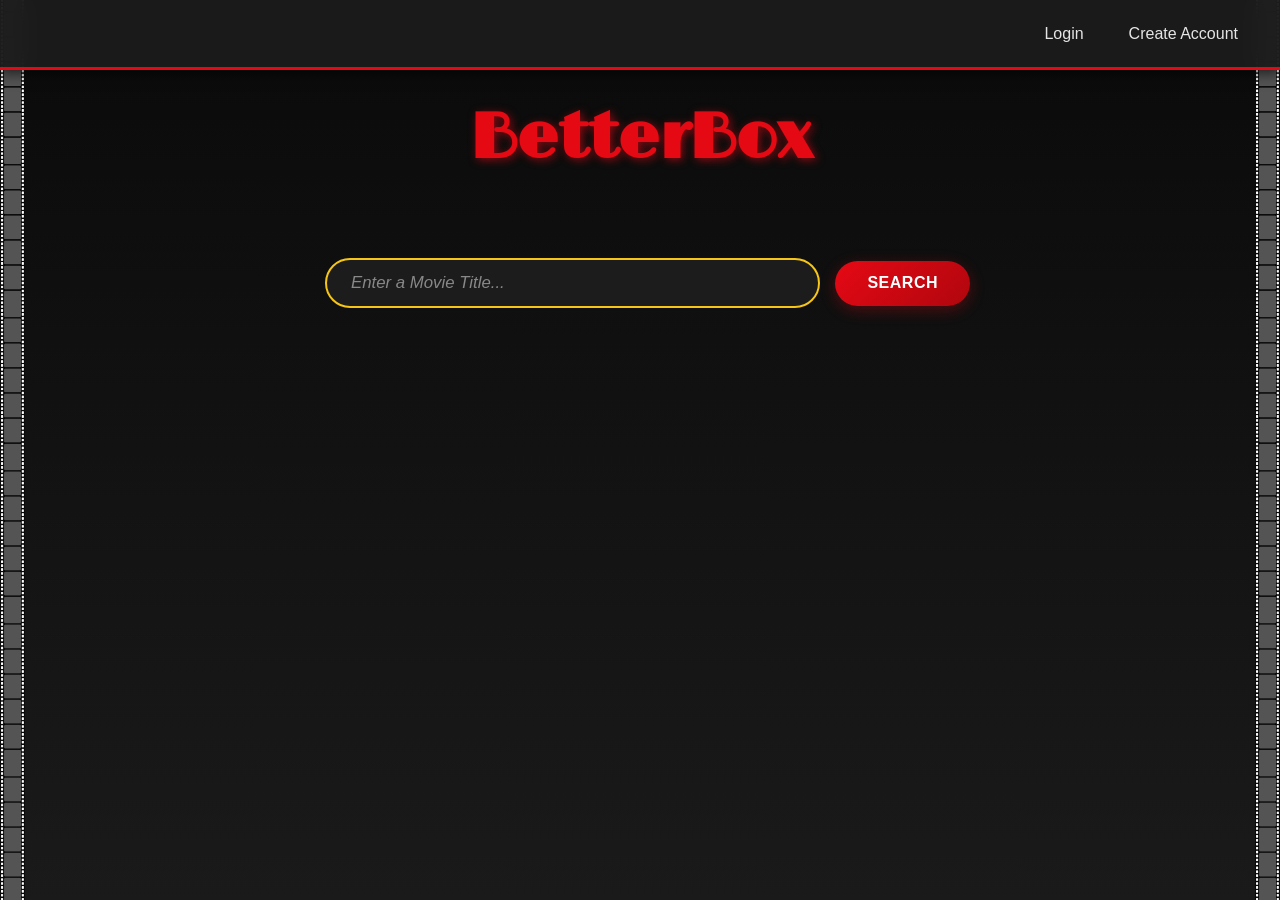
<file: index.html>
<!DOCTYPE html>
<html lang="en">
<head>
    <meta charset="UTF-8">
    <meta name="viewport" content="width=device-width, initial-scale=1.0">
    <title>BetterBox</title>
    <link rel="stylesheet" href="style.css">
    <link href="https://fonts.googleapis.com/css2?family=Limelight&display=swap" rel="stylesheet">

</head>
<body class="home">

    <!--Title-->
    <h2 id="betterbox">BetterBox</h2>

    <div class="navbar">
        <div class="nav-links">
            <a class="link" id="login" href="login.html">Login</a>
            <a class="link" id="createAccount" href="create-account.html">Create Account</a>
            <a class="link" id="userPage" href="user-page.html">My Profile</a>
        </div>
    </div>

    <!--Search Bar-->
    <section id="search-section">
        <div class="container">
            <label for="search"></label>
            <input type="text" id="search" name="search" placeholder="Enter a Movie Title...">
            <button id="submit">Search</button>
        </div>

    <!--Display results-->
        <div id="display"></div>
    </section>

    <script>
        //ApiKey and image path 
        const apiKey = '7217067691adb89a3555d60856d65290';
        const imageBaseUrl = 'https://image.tmdb.org/t/p/w500';
        //Display in html
        const display = document.getElementById("display");
        /*
        * Search function, gets the search value from the search bar, searches through array and
        * displays all movies with the value in the title 
        */
        function search(){
            
            //Get the input from the search bar
            const input = document.getElementById("search").value.toLowerCase().trim();
            //initialize display
            display.textContent = "";

            //If the input is empty
            if(!input){
                display.textContent = "Please Search a Movie";
                return;
            }

            //This takes in the apiKey and the input and places them into url for searching
            const url = `https://api.themoviedb.org/3/search/movie?api_key=${apiKey}&query=${encodeURIComponent(input)}&include_adult=false&language=en-US`;

            //fetch the data from the database
            fetch(url)
            .then(response => response.json())
            .then(data => {
                //array of movies found
                const results = data.results;

                //if the array length is greater then zero show the title, date, and poster for each
                if(results.length > 0){
                    results.forEach(movie => {
                        const title = movie.title;
                        const year = movie.release_date ? movie.release_date : "N/A";
                        const id = movie.id;

                        // create card container
                        const div = document.createElement("div");
                        div.classList.add("movie-card");

                        // poster image
                        const poster = document.createElement("img");
                        poster.src = `${imageBaseUrl}${movie.poster_path}`;
                        poster.alt = `${title} poster`;

                        // click to go to movie page
                        div.addEventListener('click', () => {
                            window.location.href = `movie.html?id=${id}`;
                        });

                        // text info
                        const info = document.createElement("div");
                        info.classList.add("movie-text");
                        info.textContent = `${title} (${year})`;

                        // build structure
                        div.appendChild(poster);
                        div.appendChild(info);
                        display.appendChild(div);
                    })
                }else{
                    display.textContent = "No movie found";
                }
            })
            .catch(err => {
                display.textContent = "Error fetching data";
                console.error(err);
            });
        }

        //connect the submit button to the search function
        document.getElementById("submit").addEventListener("click", search);

        //if user is logged in hide login and create account, if not then hide userpage
        const loggedInUser = JSON.parse(localStorage.getItem("loggedInUser"));
        if(!loggedInUser){
            document.getElementById("userPage").style.display = "none";
        }else{
            document.getElementById("login").style.display = "none";
            document.getElementById("createAccount").style.display = "none";
        }
    </script>
</body>
</html>
</file>
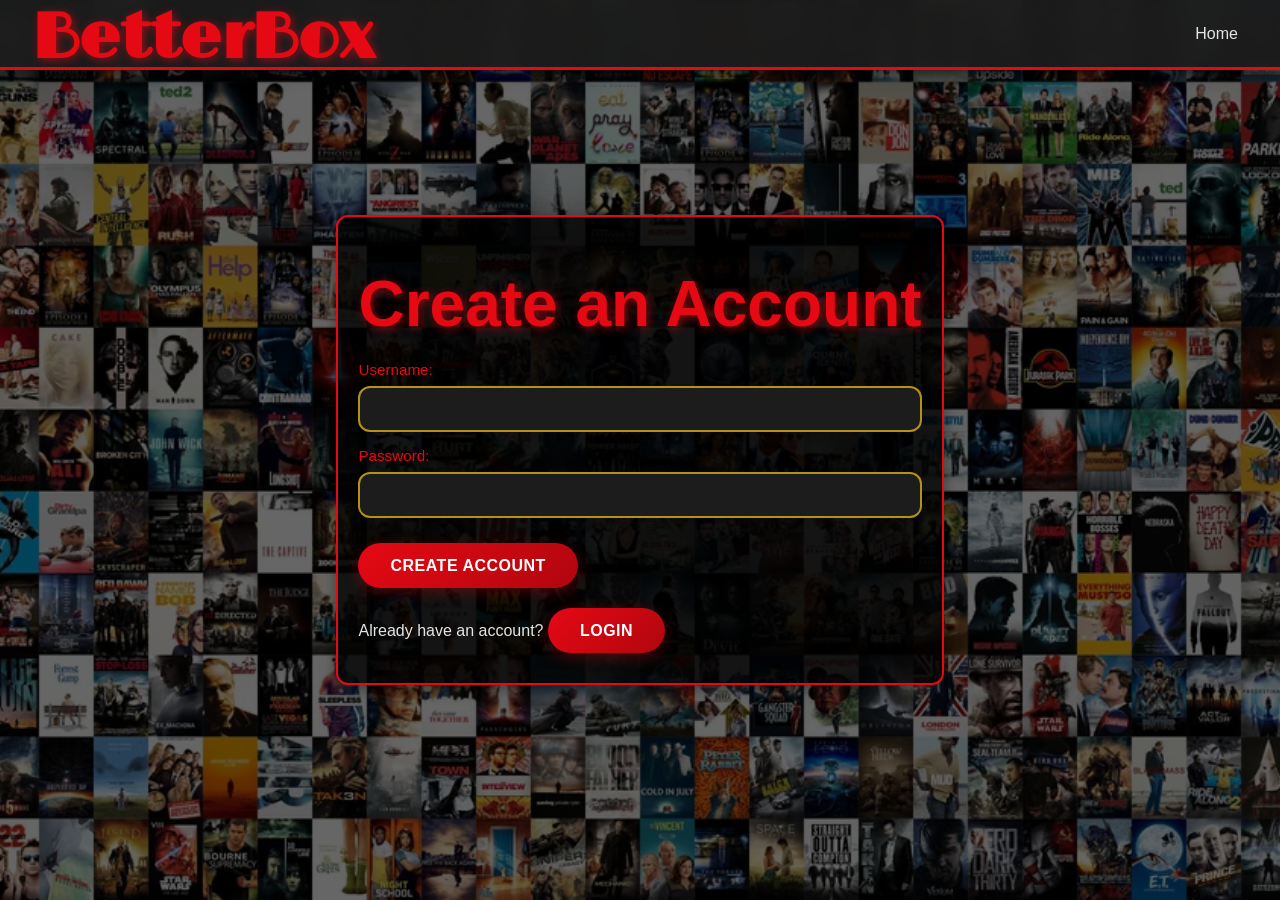
<file: create-account.html>
<!DOCTYPE html>
<html lang="en">
<head>
    <meta charset="UTF-8">
    <meta name="viewport" content="width=device-width, initial-scale=1.0">
    <title>Create Account</title>
    <link href="https://fonts.googleapis.com/css2?family=Limelight&display=swap" rel="stylesheet">
    <link rel="stylesheet" href="style.css">

</head>
<body class="centered accountPage">

    <div class="navbar">
        <h2 id="betterbox">BetterBox</h2>
        <div class="nav-links">
            <a class="link" href="index.html">Home</a>
        </div>
    </div>

    <div class="loginContainer" id="pageTitle">
        <h2>Create an Account</h2>

        <label for="username">Username:</label>
        <input name="username" id="username">

        <label for="password">Password:</label>
        <input type="password" name="password" id="password">

        <button id="createAccount">Create Account</button>

        <p>Already have an account? <button id="login">Login</button></p>
    </div>

<script src="database.js"></script>
<script>
document.getElementById("createAccount").addEventListener("click", async () => {
    // Get input values
    const usernameInput = document.getElementById("username").value.trim();
    const passwordInput = document.getElementById("password").value.trim();

    if (!usernameInput || !passwordInput) {
        alert("Please enter both username and password");
        return;
    }

    try {
        //get database
        const db = await getJSONData();

        const exists = db.users.some(u => u.username === usernameInput);
        if (exists) {
            alert("Username already exists.");
            return;
        }

        // Add new user
        const newUser = {
            username: usernameInput,
            password: passwordInput,
            createdAt: new Date().toISOString(),
            reviews: []
        };
        db.users.push(newUser);

        await putJSONData(db);

        alert("Account Created");
        window.location.href = "login.html";

    } catch (err) {
        console.error(err);
        alert("Error creating account");
    }
});

document.getElementById("login").addEventListener("click", async() =>{
        window.location.href = "login.html";
    });
</script>

    
</body>
</html>
</file>
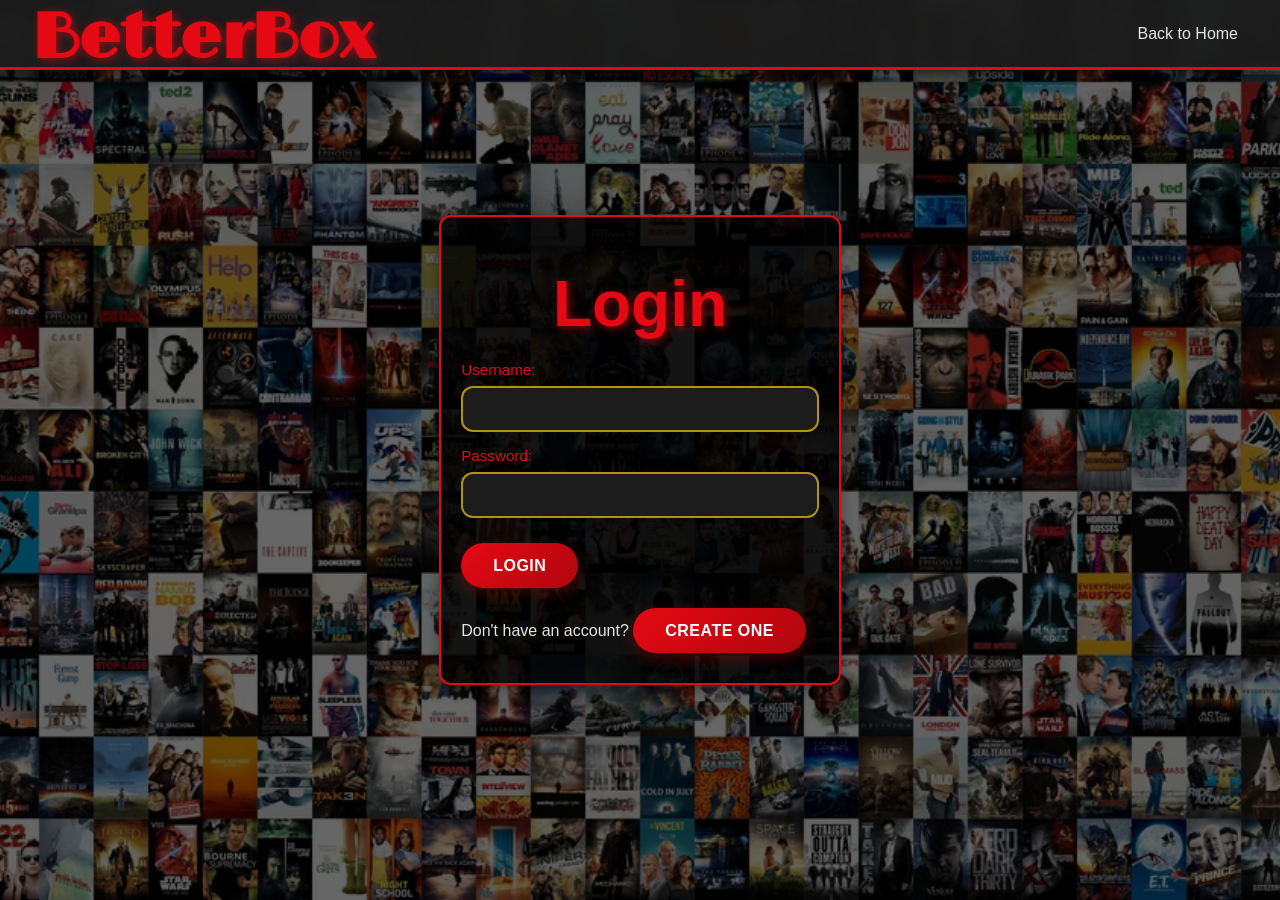
<file: login.html>
<!DOCTYPE html>
<html lang="en">
<head>
    <meta charset="UTF-8">
    <meta name="viewport" content="width=device-width, initial-scale=1.0">
    <title>Login</title>
    <link rel="stylesheet" href="style.css">
    <link href="https://fonts.googleapis.com/css2?family=Limelight&display=swap" rel="stylesheet">

</head>
<body class="centered accountPage">

    <div class="navbar">
        <h2 id="betterbox">BetterBox</h2>
        <div class="nav-links">
            <a class="link" href="index.html">Back to Home</a>
        </div>
    </div>

    <div class ="loginContainer" id="pageTitle">
        <h2>Login</h2>

        <label for="username">Username:</label>
        <input name="username" id="username">

        <label for="password">Password:</label>
        <input type="password" name="password" id="password">

        <button id="login">Login</button>

        <p>Don't have an account? <button id="createAccount">Create one</button></p>
    </div>

    <script src="database.js"></script>
    <script>

    document.getElementById("login").addEventListener("click", async () => {
        const username = document.getElementById("username").value.trim();
        const password = document.getElementById("password").value.trim();

        if(!username || !password){
            alert("Please enter username and password");
            return;
        }

        try{
            //get database
            const db = await getJSONData();
            const users = db.users;

            const user = users.find(u=>u.username === username && u.password === password);

            if(user){
                alert("Login successful!");
                localStorage.setItem("loggedInUser", JSON.stringify(user));
                window.location.href="user-page.html";
            }else{
                alert("Invalid username or password");
            }
        }catch(err){
            console.error(err);
            alert("Error logging in");
        }
    });


    document.getElementById("createAccount").addEventListener("click", async() =>{
        window.location.href = "create-account.html";
    });

    </script>
    
</body>
</html>
</file>
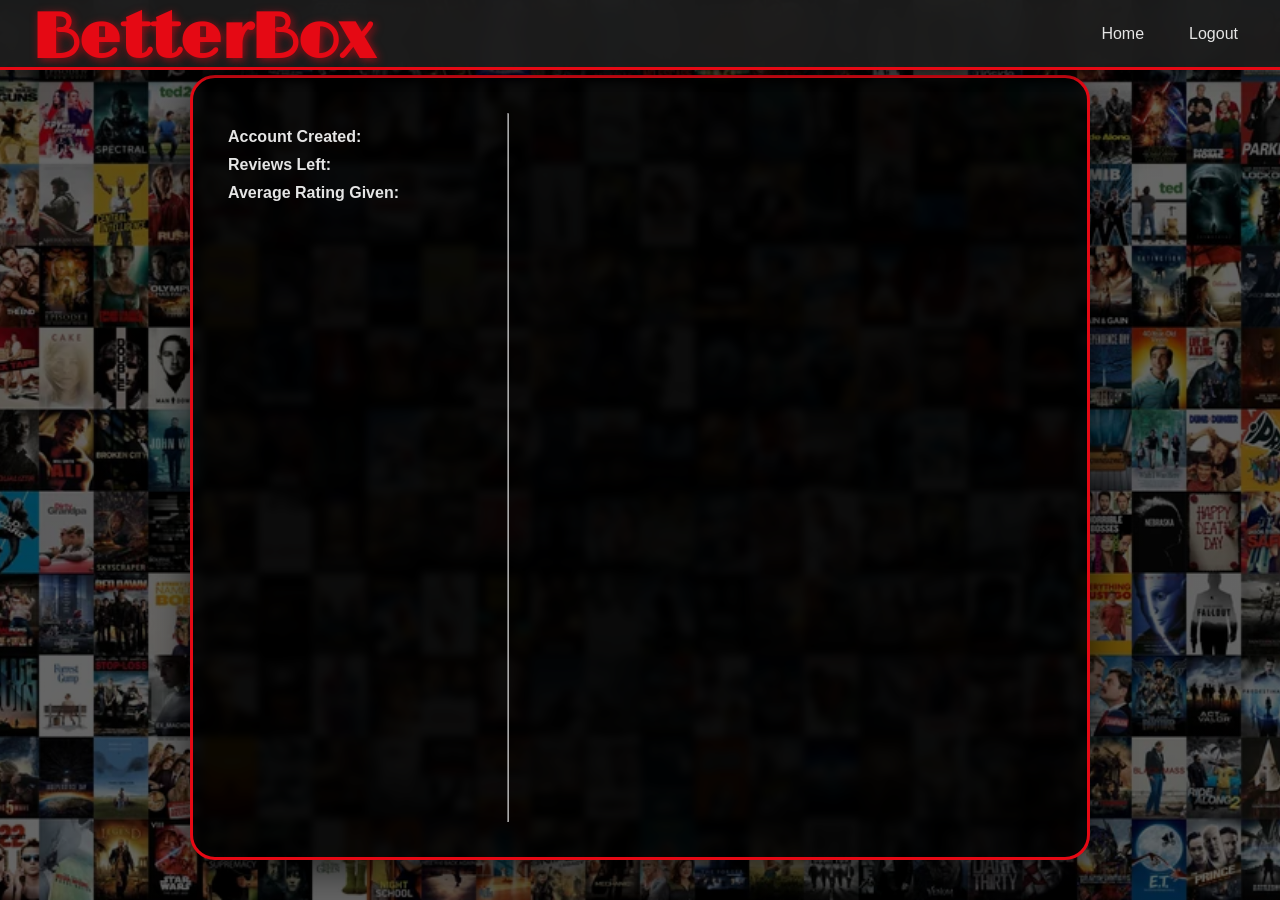
<file: user-page.html>
<!DOCTYPE html>
<html lang="en">
<head>
    <meta charset="UTF-8">
    <meta name="viewport" content="width=device-width, initial-scale=1.0">
    <title>My Profile</title>
    <link rel="stylesheet" href="style.css">
    <link href="https://fonts.googleapis.com/css2?family=Limelight&display=swap" rel="stylesheet">
</head>
<body class="accountPage">

    <div class="navbar">
        <h2 id="betterbox">BetterBox</h2>

        <div class="nav-links">
            <a class="link" href="index.html">Home</a>
            <a class="link" id="logout">Logout</a>
        </div>
    </div>

    <div class="profileContainer">
        <div class="profileInfo">
            <h3 id="pageTitle"></h3>

            <div id="profilePic" class="profilePic"></div>

            <p><strong>Account Created: </strong><span id="createdAt"></span></p>
            <p><strong>Reviews Left: </strong><span id="reviewCount"></span></p>
            <p><strong>Average Rating Given: </strong><span id="avgRating"></span></p>


        </div>
        
        <hr class="profileDivider">    
        
        <div class="profileReviews">
            <div id="userReviews"></div>
        </div>
    </div>

    <script src="database.js"></script>
    <script>
    //display user info
    const userInfo = document.getElementById("user-info");
    const userReviews = document.getElementById("userReviews");
    const pageTitle = document.getElementById("pageTitle");
    const loggedInUser = JSON.parse(localStorage.getItem("loggedInUser"));


    async function userPage(){
        const urlParams = new URLSearchParams(window.location.search);
        const usernameParam = urlParams.get("username");

        //get which user to display, either encoded user param or the logged in user
        const usernameToDisplay = usernameParam || (loggedInUser && loggedInUser.username);

        //get from database
        const db = await getJSONData();
        const user = db.users.find(u => u.username === usernameToDisplay);

        if(loggedInUser && loggedInUser.username === user.username){
            pageTitle.textContent = "Your Profile";
        } else {
            pageTitle.textContent = `${user.username}'s Profile`;
        }

        const logoutButton = document.getElementById("logout");
        if(!loggedInUser || loggedInUser.username !== user.username){
            logoutButton.style.display = "none";
        }

        //fill in info
        document.getElementById("createdAt").textContent =
            new Date(user.createdAt).toLocaleDateString();

        document.getElementById("reviewCount").textContent =
            user.reviews.length;

        if(user.reviews.length > 0){
            var sum = 0;
            for(var i =0; i<user.reviews.length; i++){
                sum += user.reviews[i].rating;
            }
            var avg = sum/user.reviews.length;
            document.getElementById("avgRating").textContent = avg.toFixed(1) + "/10";
        }else{
            document.getElementById("avgRating").textContent = "N/A";
        }

        //display user reviews
        if(user.reviews && user.reviews.length > 0) {
            userReviews.innerHTML = "<h4>Reviews:</h4>";
            const ul = document.createElement("ul");
            user.reviews.forEach(review => {
                const li = document.createElement("li");
                li.classList.add("review");

                const movieLink = document.createElement("a");
                movieLink.textContent = review.title;
                movieLink.href = `movie.html?id=${review.movieId}`;
                movieLink.style.color = "white";
                movieLink.classList.add("link", "no-margin");

                li.appendChild(movieLink);
                li.appendChild(document.createTextNode(` - Rating: ${review.rating}/10 - ${review.reviewText}`));
                ul.appendChild(li);
            });
            userReviews.appendChild(ul);
        } else{
            userReviews.innerHTML = "<p>You have not left any reviews yet</p>";
        }
    }
    userPage();

    //logout button
    document.getElementById("logout").addEventListener("click", async() =>{
        localStorage.removeItem("loggedInUser");
        window.location.href = "index.html";
    });

    

    </script>
</body>
</html>
</file>
<file: style.css>
/* global */
* {
  box-sizing: border-box;
  margin: 0;
  padding: 0;
}

body {
  background: 
  url("reel.jpg") left top repeat-y,
  url("reel.jpg") right top repeat-y,
  linear-gradient(180deg, #0a0a0a 0%, #1a1a1a 100%);
  background-size: 25px auto, 25px auto, cover;
  background-attachment: fixed;
  background-position: left top, right top, center;
  color: #e5e5e5;
  font-family: "Segoe UI", Tahoma, Verdana, sans-serif;
  min-height: 100vh;
  padding-top: 70px;
  animation: fadeIn 0.7s ease-in;
}

@keyframes fadeIn {
  from { opacity: 0; transform: translateY(-10px); }
  to { opacity: 1; transform: translateY(0); }
}

/* general */
h1 {
  color: #f5c518;
  text-align: center;
  font-size: 2.5rem;
  font-weight: 700;
  margin: 20px 0;
  text-shadow: 2px 2px 4px rgba(0, 0, 0, 0.5);
  letter-spacing: 1px;
}

h2 {
  color: #e50914;
  text-align: center;
  font-size: 4rem;
  font-weight: 700;
  margin: 30px 0 20px 0;
  text-shadow: 2px 2px 8px rgba(229, 9, 20, 0.6);
}

h3 {
  color: #f5c518;
  text-align: left;
  font-size: 1.5rem;
  font-weight: 600;
  margin: 15px 0;
  padding-left: 20px;
}

h4 {
  color: #f5c518;
  font-size: 1.25rem;
  font-weight: 500;
  margin: 15px 0;
}

p {
  margin: 10px 0;
  color: #e5e5e5;
}

/* navbar */
.navbar {
  position: fixed;
  top: 0;
  left: 0;
  right: 0;
  background: rgba(28, 28, 28, 0.95);
  backdrop-filter: blur(10px);
  display: flex;
  justify-content: space-between;
  align-items: center;
  padding: 1rem 2rem;
  box-shadow: 0 4px 12px rgba(0, 0, 0, 0.6);
  z-index: 100;
  border-bottom: 3px solid #e50914;
  height: 70px;
}

body.home .navbar{
  justify-content: end;
}

.nav-links {
  display: flex;
  align-items: center;
  gap: 0;
}

.link {
  color: #e5e5e5;
  text-decoration: none;
  margin-left: 25px;
  font-weight: 500;
  font-size: 1rem;
  transition: all 0.3s ease;
  position: relative;
  padding: 5px 10px;
}

.link::after {
  content: "";
  position: absolute;
  bottom: 0;
  left: 0;
  width: 0;
  height: 2px;
  background: #e50914;
  transition: width 0.3s ease;
}

.link:hover {
  color: #e50914;
}

.link:hover::after {
  width: 100%;
}

.centered .container .link {
  display: inline-block;
  margin-bottom: 20px;
  padding: 10px 20px;
  background: rgba(229, 9, 20, 0.15);
  border-radius: 8px;
  border: 2px solid #e50914;
  transition: all 0.3s ease;
  color: #e50914;
  font-weight: 600;
}

.centered .container .link:hover {
  background: rgba(229, 9, 20, 0.3);
  border-color: #e50914;
  transform: translateY(-2px);
  box-shadow: 0 4px 12px rgba(229, 9, 20, 0.4);
}

.link.no-margin {
  margin-left: 0;
}

/* buttons */
button {
  height: 45px;
  padding: 0 2rem;
  border: none;
  border-radius: 25px;
  background: linear-gradient(135deg, #e50914 0%, #b0060e 100%);
  color: white;
  font-weight: 600;
  font-size: 1rem;
  cursor: pointer;
  margin-top: 10px;
  transition: all 0.3s ease;
  box-shadow: 0 4px 15px rgba(229, 9, 20, 0.3);
  text-transform: uppercase;
  letter-spacing: 0.5px;
}

button:hover {
  background: linear-gradient(135deg, #b0060e 0%, #8a0509 100%);
  box-shadow: 0 6px 20px rgba(229, 9, 20, 0.5);
  transform: translateY(-2px);
}

button:active {
  transform: translateY(0);
  box-shadow: 0 2px 10px rgba(229, 9, 20, 0.3);
}

.deleteButton {
  background: linear-gradient(135deg, #8a0509 0%, #5a0306 100%);
  font-size: 0.85rem;
  height: 35px;
  padding: 0 1.25rem;
  margin-top: 10px;
}

.deleteButton:hover {
  background: linear-gradient(135deg, #5a0306 0%, #3a0204 100%);
}

/* inputs */
input,
textarea {
  border-radius: 12px;
  border: 2px solid rgba(245, 197, 24, 0.7);
  background-color: #1c1c1c;
  color: #e5e5e5;
  padding: 12px 16px;
  font-size: 1rem;
  margin-bottom: 15px;
  width: 100%;
  transition: all 0.3s ease;
  font-family: inherit;
}

input:focus,
textarea:focus {
  outline: none;
  border-color: #f5c518;
  box-shadow: 0 0 15px rgba(245, 197, 24, 0.7);
  background-color: #252525;
}

input::placeholder,
textarea::placeholder {
  color: #888;
}

textarea {
  resize: vertical;
  min-height: 120px;
}

label {
  display: block;
  margin-bottom: 8px;
  color: #e50914;
  font-weight: 500;
  font-size: 0.95rem;
}

/* containers */
.container {
  max-width: 1200px;
  margin: 0 auto;
  padding: 20px;
}

.centered {
  display: flex;
  justify-content: center;
  align-items: center;
  min-height: 100vh;
  padding: 20px;
}

.loginContainer{
  background: rgba(0, 0, 0, 0.8); 
  border: 2px solid #e50914; 
  border-radius: 12px; 
  padding: 20px; 
  box-shadow: 0 4px 15px rgba(0, 0, 0, 0.4); 
  transition: all 0.3s ease; 
}

/* search section */
#betterbox{
  font-family: 'Limelight',serif;
}

#search-section {
  text-align: center;
  padding: 20px;
  padding-top: 40px;
  display: flex;
  flex-direction: column;
  align-items: center;
  justify-content: flex-start;
}

#search-section .container {
  display: flex;
  align-items: center;
  justify-content: center;
  gap: 15px;
  width: 100%;
  max-width: 700px;
}

#search {
  width: 100%;
  max-width: 500px;
  height: 50px;
  border-radius: 25px;
  padding: 0 1.5rem;
  font-size: 1.05rem;
  margin-bottom: 0;
  border: 2px solid #f5c518;
  background-color: #1c1c1c;
  color: #e5e5e5;
  transition: all 0.3s ease;
}

#search::placeholder {
  font-style: italic;
}

#search:focus {
  outline: none;
  border-color: #f5c518;
  box-shadow: 0 0 20px rgba(245, 197, 24, 0.7);
}

#search-section button {
  margin-top: 0;
  flex-shrink: 0;
}

/* movie display grid*/
#display {
  display: grid;
  grid-template-columns: repeat(auto-fill, minmax(200px, 1fr));
  gap: 2rem;
  margin-top: 2rem;
  padding: 2rem 2%;
  max-width: 1400px;
  margin-left: auto;
  margin-right: auto;
  width: 100%;
}

.movie-card {
  background: #1f1f1f;
  border-radius: 12px;
  overflow: hidden;
  text-align: center;
  cursor: pointer;
  transition: transform 0.3s ease, box-shadow 0.3s ease;
}

.movie-card:hover {
  transform: scale(1.1) translateY(-5px);
  box-shadow: 0 8px 16px rgba(200, 200, 200, 0.5);
}

.movie-card img {
  width: 100%;
  height: auto;
  display: block;
  border: 3px solid #f5c518;
  border-radius: 6px;
  transition: border 0.3s ease;
}

.movie-card img:hover{
  border: 3px solid #e50914;
}

.movie-card .movie-text {
  padding: 1rem;
  font-size: 1.1rem;
  color: #e5e5e5;
}

/* movie page */
.layout{
  display: flex;
  gap: 30px; 
  padding: 20px;
  max-width: 1600px;
  margin: 0 auto;
  align-items: flex-start; 
  width: 100%;
}

.leftSide{ 
  flex: 1; 
  min-width: 0;
  margin-top: 80px;
  background: rgba(0, 0, 0, 0.9); 
  border-radius: 12px;
  padding-bottom: 15px;
}

.rightSide{
  flex: 1; 
  min-width: 0;
  max-height: calc(100vh - 140px);
  overflow-y: auto; 
  padding-right: 10px; 
  position: sticky; 
  top: 90px;
  background: rgba(0, 0, 0, 0.9); 
  border-radius: 12px;
}

.rightSide::-webkit-scrollbar{
  width: 8px; 
}

.rightSide::-webkit-scrollbar-track{ 
  background: rgba(0, 0, 0, 0.2);
  border-radius: 10px;
}

.rightSide::-webkit-scrollbar-thumb{
  background: #e50914;
  border-radius: 10px; 
}

.rightSide::-webkit-scrollbar-thumb:hover{ 
  background: #b0060e;
}

#movieContainer {
  display: flex; 
  gap: 30px; 
  align-items: flex-start; 
  margin: 20px; 
  margin-bottom: 30px; 
}

#movieLeft{ 
  flex: 0;
}

#movieLeft img{
  width: 260px; 
  border-radius: 12px; 
  border: 3px solid #f5c518; 
  box-shadow: 0 8px 25px rgba(0, 0, 0, 0.5); 
}

#movieRight{ 
  flex: 1;
}

#movieRight .title{
  font-size: 2rem; 
  color: #f5c518; 
  margin-bottom: 10px; 
  font-weight: 700; 
}

#movieRight .year {
  font-size: 1.1rem; 
  color: #aaa; 
  margin-bottom: 20px; 
}

#movieRight .summary {
  font-size: 1rem; 
  line-height: 1.8; 
  color: #e5e5e5; 
  
}

#leaveReview {
  display: inline-block;
  margin-left: 20px;
}

/* reviews */
/* review box */
#review {
  background: linear-gradient(135deg, #1c1c1c 0%, #2a2a2a 100%); 
  padding: 30px; 
  border-radius: 15px; 
  margin: 20px 0; 
  border: 2px solid rgba(229, 9, 20, 0.5); 
  box-shadow: 0 8px 25px rgba(0, 0, 0, 0.5); 
}

/* review container */
#reviews {
  width: 100%; 
  padding: 25px; 
  display: flex; 
  flex-direction: column; 
  gap: 20px; 
  box-sizing: border-box; 
}

/* review header */
#reviews h4 {
  text-align: center; 
  margin: 0 0 10px 0; 
  font-size: 1.8rem; 
  color: #f5c518; 
}

/* individual review */
.reviews {
  background: rgba(0, 0, 0, 0.8); 
  border: 2px solid rgba(245, 197, 24, 0.3); 
  border-left: 4px solid #f5c518; 
  border-radius: 12px; 
  padding: 20px; 
  box-shadow: 0 4px 15px rgba(0, 0, 0, 0.4); 
  transition: all 0.3s ease; 
}

.reviews:hover {
  border-color: rgba(229, 9, 20, 0.6); 
  border-left-color: #e50914; 
  box-shadow: 0 6px 20px rgba(229, 9, 20, 0.3); 
  transform: translateX(5px); 
}

/* review username link */
.reviews a {
  font-weight: 600; 
  font-size: 1.1rem; 
  text-decoration: none; 
  transition: color 0.3s ease; 
}

.reviews a:hover {
  color: #e50914; 
}

/* review text */
.reviews p { 
  margin-top: 10px;
  line-height: 1.6;
}

.modal {
  display: none;
  align-items: center;
  justify-content: center;
  position: fixed;
  z-index: 1000;
  left: 0;
  top: 0;
  width: 100%;
  height: 100%;
  background-color: rgba(0,0,0,0.7);
  
}

.modalContent {
  background: linear-gradient(135deg, #1c1c1c 0%, #2a2a2a 100%);
  margin: 10% auto;
  padding: 30px;
  border-radius: 15px;
  width: 90%;
  max-width: 500px;
  position: relative;
  box-shadow: 0 8px 25px rgba(0,0,0,0.5);
}

.close {
  position: absolute;
  top: 10px;
  right: 15px;
  font-size: 2rem;
  color: #f5c518;
  cursor: pointer;
}
.close:hover {
  color: #e50914;
}

/* user page */

/* user page wrapper */
.accountPage {
  min-height: 100vh;
  background-image: linear-gradient(rgba(0, 0, 0, 0.6),rgba(0, 0, 0, 0.6)),
    url("collage.png");
  background-position: center;
  background-size: cover;
  display: flex;
  justify-content: center;
  padding: 40px 20px;
  box-sizing: border-box;
}

/* main profile card */
.profileContainer {
  width: 100%;
  max-width: 900px;
  background: rgba(0,0,0,0.88);
  border: 3px solid #e50914;;
  border-radius: 25px;
  padding: 35px;
  margin-top: 35px;
  display: flex;
  flex-direction: row;
  gap: 25px;
  box-shadow: 0 10px 40px rgba(0,0,0,0.65);
  backdrop-filter: blur(4px);
}

/* title */
.profileInfo h2 {
  text-align: center;
  font-size: 2rem;
  color: #f5c518;
  margin: 0;
}

.profileInfo{
  flex: 1;
}

/* divider */
.profileDivider {
  width: 2px;
  background: linear-gradient(to right, transparent, #f5c518, transparent);
  border-radius: 10px;
  opacity: 0.7;
}

/* reviews */
.profileReviews {
  flex: 2;
  max-height: 60vh;
  overflow-y: auto;
  padding-right: 10px;
  box-sizing: border-box;
}

/* scrollbar */
.profileReviews::-webkit-scrollbar {
  width: 8px;
}
.profileReviews::-webkit-scrollbar-thumb {
  background: #e50914;
  border-radius: 8px;
}
.profileReviews::-webkit-scrollbar-thumb:hover {
  background: #b0060e;
}

/* user reviews list */
#userReviews h4 {
  text-align: center;
  color: #f5c518;
  font-size: 1.6rem;
  margin-bottom: 20px;
}

#userReviews ul {
  list-style: none;
  margin: 0;
  padding: 0;
}

#userReviews li {
  background: rgba(255,255,255,0.04);
  padding: 18px;
  margin-bottom: 15px;
  border-radius: 12px;
  border-left: 4px solid #e50914;
  transition: 0.25s ease;
}

#userReviews li:hover {
  background: rgba(255,255,255,0.07);
  border-left-color: #f5c518;
  transform: translateX(6px);
}

/* link to movie page */
#userReviews a {
  color: #f5c518;
  font-weight: 600;
  text-decoration: none;
  transition: 0.25s;
}

#userReviews a:hover {
  color: #e50914;
}
</file>
